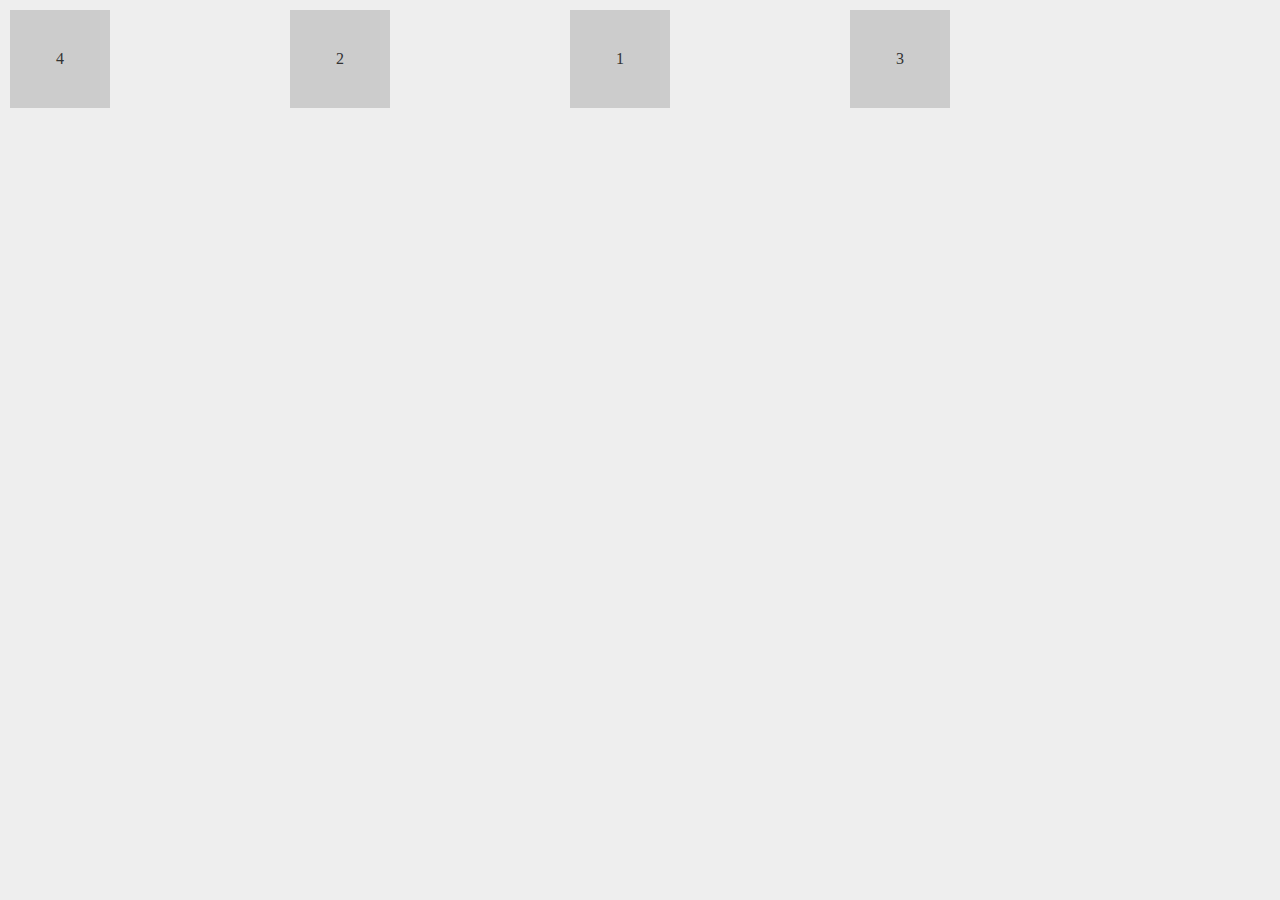
<file: index.html>
<!DOCTYPE html>
<html lang="en">
<head>
    <meta charset="UTF-8">
    <meta http-equiv="X-UA-Compatible" content="IE=edge">
    <meta name="viewport" content="width=device-width, initial-scale=1.0">
    <link rel="stylesheet" href="./style.css">
    <title>CSS Flexbox - course</title>
</head>
<body>
    <div class="wrapper">
        <section id="blocks">
            <div class="one">1</div>
            <div class="two">2</div>
            <div class="three">3</div>
            <div class="four">4</div>
        </section>
    </div>    
</body>
</html>
</file>
<file: style.css>
/*flex order*/

* {
    box-sizing: border-box;
    margin: 0;
    padding: 0;
}

body {
    font-family: verdana;
    background-color: #eee;
    color: #333;
}

.wrapper {
    width: 100%;
    max-width: 960px;
}

#blocks {
    display: flex;
    margin: 10px;
    justify-content: space-between;
}

#blocks div {
    flex: 0 0 100px;
    padding: 40px 0;
    text-align: center;
    background-color: #ccc;
}

.one {
    order: 3;
}

.two {
    order: 2;
}

.three {
    order: 6;
}

.four {
    order: 0;
}
</file>
